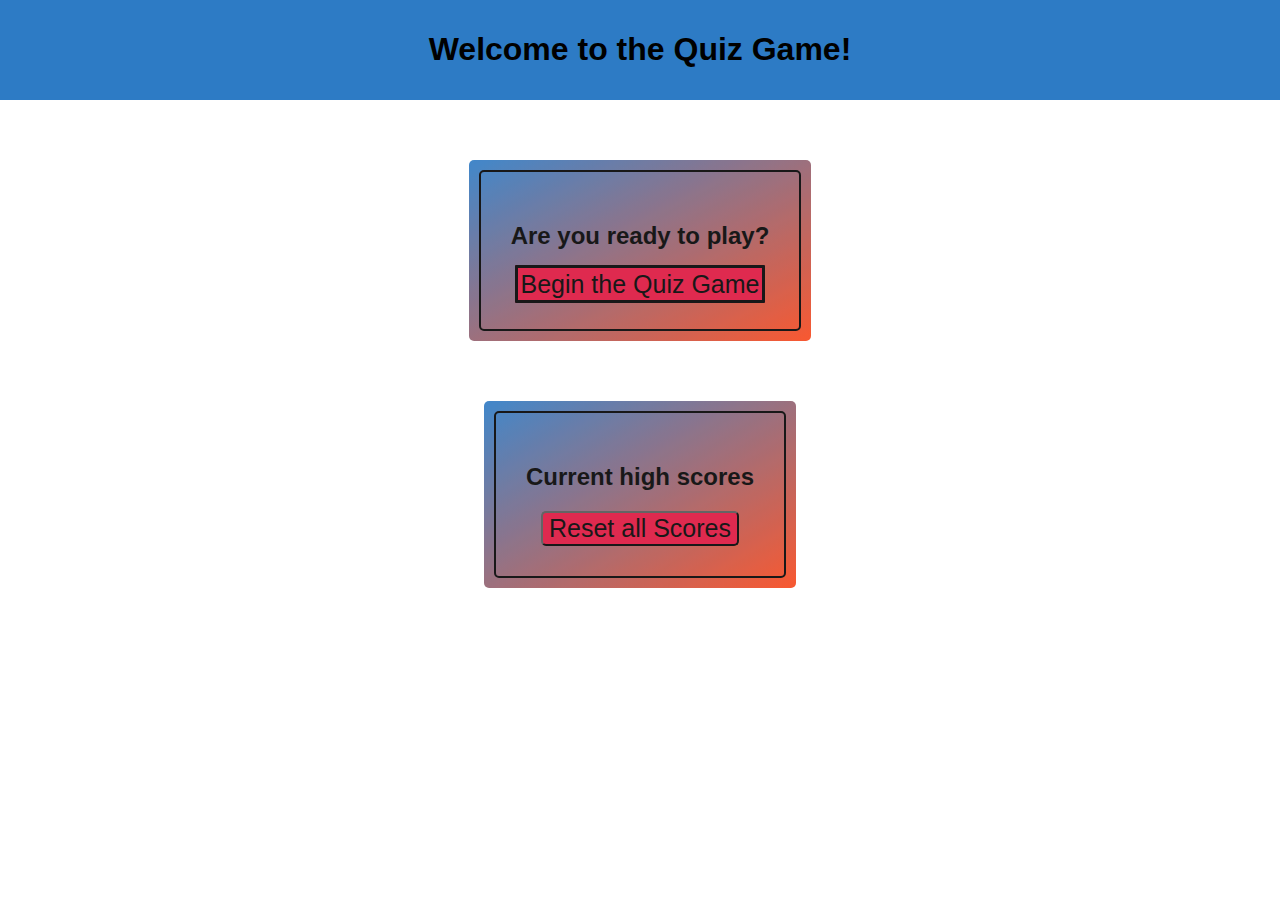
<file: index.html>
<!DOCTYPE html>
<html lang="en">
<head>
    <meta charset="UTF-8">
    <meta http-equiv="X-UA-Compatible" content="IE=edge">
    <meta name="viewport" content="width=device-width, initial-scale=1.0">
    <title>Welcome to the Quiz Game!</title>
    <link rel="stylesheet" href="./Assets/index.css">
</head>

<body style="background-image: url('https://www.frebers.com/wp-content/uploads/2020/08/Black-Abstract-Background-Free-Vector-Art-01-scaled.jpg');">
    <header>
        <h1>Welcome to the Quiz Game!</h1>
        </header>
        <main>

            <section>
                <div>
                   <h2>Are you ready to play?</h2>
                    <a href="gamepage.html">Begin the Quiz Game</a>
                    </div>  
            </section>

            <section>
                <div id="highScores">
                    <h2>Current high scores</h2>
                    <ul id="highScoresList"></ul>
                    <button class="reset-button">Reset all Scores</button>
                </div>
            </section>
                
                     
                </div>
               

                
        </main>  
</body>
<script src="./Assets/index.js">
</script>
</html>
</file>
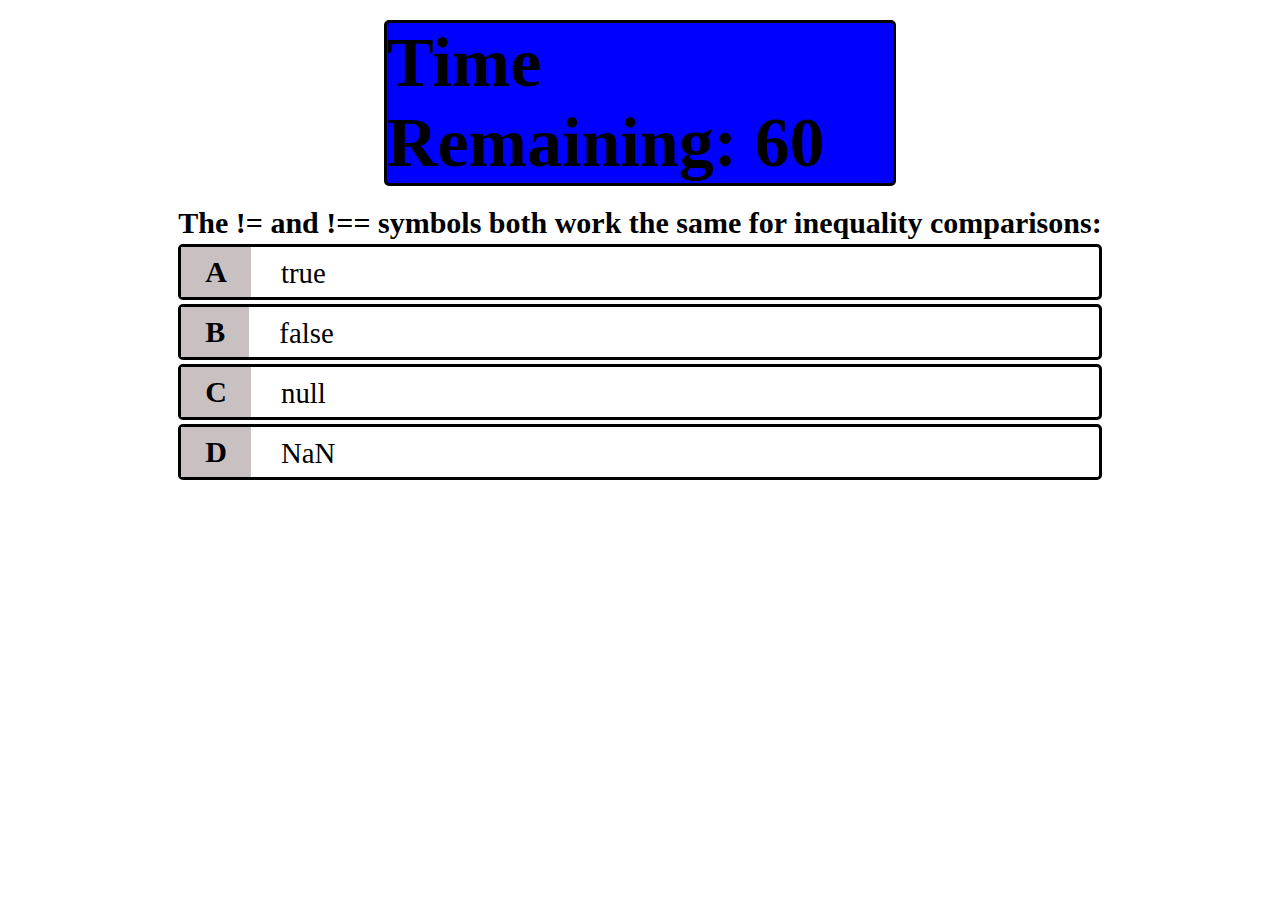
<file: gamepage.html>
<!DOCTYPE html>
<html lang="en">
<head>
    <meta charset="UTF-8">
    <meta http-equiv="X-UA-Compatible" content="IE=edge">
    <meta name="viewport" content="width=device-width, initial-scale=1.0">
    <title>The Quiz</title>
    <link rel="stylesheet" href="./Assets/gamepage.css">
</head>
<body>
    <header>
        <div class="timer">Time Remaining:
            <span class="timer-count"></span>
        </div>
    </header>

    <div class="container">
        
        <div id="game">
            <h2 id="question">Please answer every question. You will lose time for each incorrect answer!</h2>
            <div class="choice-container">
                <p class="choice-prefix">A</p>
                <p class="choice-text" data-number="1">Choice 1</p>
            </div>
            <div class="choice-container">
                <p class="choice-prefix">B</p>
                <p class="choice-text" data-number="2">Choice 2</p>
            </div>
            <div class="choice-container">
                <p class="choice-prefix">C</p>
                <p class="choice-text" data-number="3">Choice 3</p>
            </div>
            <div class="choice-container">
                <p class="choice-prefix">D</p>
                <p class="choice-text" data-number="4">Choice 4</p>
            </div>
    </div>
</canvas>
    <script src="./Assets/gamepage.js"></script>
</body>
</html>
</file>
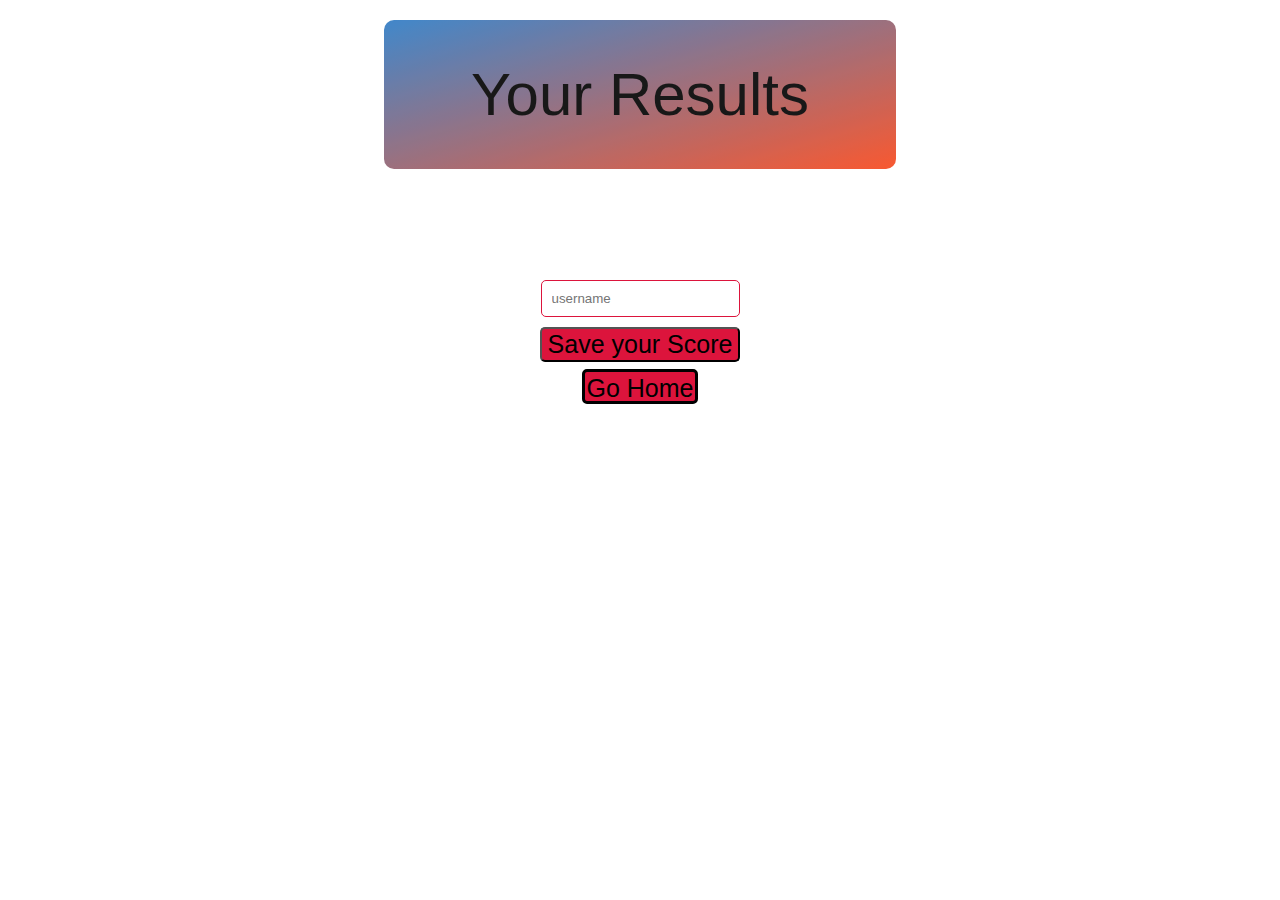
<file: results.html>
<!DOCTYPE html>
<html lang="en">
<head>
    <meta charset="UTF-8">
    <meta http-equiv="X-UA-Compatible" content="IE=edge">
    <meta name="viewport" content="width=device-width, initial-scale=1.0">
    <title>High Scores</title>
    <link rel="stylesheet" href="./Assets/results.css">
</head>
<header>
    <h1>Your Results</h1>
</header>
<body>
   <div class="container">
    <div id="high-score" class="flex-center flex-column"></div>

        <form>
            <h1 id="finalScore"></h1>
            <input 
            type="text"
            name="username"
            id="username"
            placeholder="username"
            />
            <button type="Submit"
             class ="btn" 
             id="saveScore"
             onclick="saveHighScore(event)">Save your Score</button>
             <a href="./index.html">Go Home</a>
        </form>

   </div>
   <script src="./Assets/results.js"></script>
</body>
</html>
</file>
<file: Assets/index.css>
*{
    box-sizing: border-box;
}
body {
    font-family: 'Helvetica Neue', Helvetica, Arial, sans-serif;
    margin: 0;
    display: flex;
    flex-direction: column;
    min-height: 90px;
    justify-content: flex-start;
} 

canvas {
    display: block;
    height:100vh;
    width:100vw;
}


header {
    background-color: rgb(45, 123, 197);
    display: flex;
    flex-direction: column;
    justify-content: center;
    align-items: center;
    padding: 10px;
}

h1 {
    font-size: 80x;
    font-weight: bold;
}

main {
    display: flex;
    flex-wrap: wrap;
    flex-direction: column;
    justify-content: space-around;
    align-items: center;
}

section {
    flex: 0 auto;
    padding: 10px;
    margin-top: 60px;
    background-color: rgb(255, 255, 255);
    border-radius: 5px;
    background: linear-gradient(to top left, rgb(248, 71, 27), rgb(45, 123, 197));
    opacity: 0.9;
    width: fit-content;
    height: fit-content;
    text-align: center;
}


a {
    font-size: 25px;
    color: black;
    margin: 2px;
    padding: 2px;
    border-style: solid;
    height: 35px;  
    background-color: crimson;
    border-radius: 1px;
     text-decoration: none;
     border-color: black;

}

a:hover {
    background-color: rgb(180, 180, 180);
    cursor: pointer;
}

button {
    font-size: 25px;
    height: 35px;  
    background-color: crimson;
    border-radius: 5px;
}

button:hover {
    background-color: rgb(180, 180, 180);
    cursor: pointer;
}

div {
    border: 2px solid ;
    border-radius: 5px;
    padding: 30px;
}

ul {
    list-style-type: none;
 }

 li {
    display: flex;
    justify-content: space-around;
    font-size: 25px;
    color: black;
    font-weight: bolder;
    margin-bottom: 5px;
    padding-bottom: 5px;
 }


@media screen and (max-width: 980px) {
    header {
      padding: 0 0 10px 0;
      justify-content: center;
      text-align: center;
    }
  
    header h1 {
      width: 100%;
      padding: 5px;
      margin-bottom: 10px;
      font-size: 70px;
    }
  }


  @media screen and (max-width: 800px) {
    h1 {
        font-size: 50px;
    }
    header h1 {
        font-size: 30px;
  }
}
</file>
<file: Assets/gamepage.css>
*{
    box-sizing: border-box;
    margin: 0;
    padding: 0;
}

header {
    display: flex;
    justify-content: center;
    align-items: center;
    margin-top: 20px;
    font-size: 60px;
    background-color: blue;
    width: 40%;
    margin-left: 30%;
    border-radius: 5px;
    border-color: black;
    border-style: solid;
}

.timer{
    font-size: 70px;
    font-weight: bolder;
}    

h1 {
    font-weight: 100;
    font-size: 60px;
    color: black;
    display: flex;
    justify-content: center;
    align-items: center;
}
#start {
    display: flex;
    margin-top: 20px;
    justify-content: center;
    height: 70px;
    align-items: center;
}

button {
    height: 60px;
    width: 90px;
    font-size: 25px; 
    background-color: crimson;
    border-radius: 5px;
    margin-bottom: 5px;
}

button:hover {
    background-color: rgb(180, 180, 180);
    cursor: pointer;
}

.container {
    width: 100%;
    height: 80%;
    background-color: white;
    display: flex;
    flex: 0 auto;
    justify-content: center;
    padding: 10px;
    margin-top: 10px;
    border-radius: 2px;
}

.container h2 {
    font-size: 30px;
}

.choice-container {
    display: flex;
    margin-bottom: 4px;
    margin-top: 4px;
    width: 100%;
    font-size: 1.8rem;
    border-radius: 5px;
    border: .2rem solid black;
}
.choice-container:hover {
    background-color: rgba(1, 2, 2, 0.459);
    color: whitesmoke;
    cursor: pointer;
}


.choice-prefix {
padding: .5rem 1.5rem;
background-color: rgb(201, 193, 193);
font-weight: bolder;
font-size: 30px;
align-items: center;
}

.choice-text {
    padding-left: 30px;
    padding-top: 10px;
    width: 100%;
}
</file>
<file: Assets/results.css>
* {
    box-sizing: border-box;
}
body {
    font-family: 'Helvetica Neue', Helvetica, Arial, sans-serif;
    margin: 0;
    display: flex;
    flex-direction: column;
    min-height: 90px;
    justify-content: flex-start;
} 

header {
    display: flex;
    justify-content: center;
    align-items: center;
    margin-top: 20px;
    font-size: 60px;
    background: linear-gradient(to top left, rgb(248, 71, 27), rgb(45, 123, 197));
    width: 40%;
    margin-left: 30%;
    opacity: 0.9;
    border-radius: 10px;
}

h1 {
    font-weight: 100;
    font-size: 60px;
    color: black;
    display: flex;
    justify-content: center;
    align-items: center;
}

.container {
    width: 100%;
    height: 80%;
    background-color: white;
    display: flex;
    flex: 0 auto;
    justify-content: center;
    padding: 15px;
    margin-top: 15px;
    border-radius: 2px;
}

button {
    font-size: 25px;
    height: 35px;  
    background-color: crimson;
    border-radius: 5px;
    margin-bottom: 5px;
}

button:hover {
    background-color: rgb(180, 180, 180);
    cursor: pointer;
}

form {
    width: 100%;
    display: flex;
    flex-direction: column;
    align-items: center;
    }

    input {
        margin-bottom: 10px;
        padding: 10px;
        border-radius: 5px;
        border: 1px solid crimson;
    }

    a {
        font-size: 25px;
        color: black;
        margin: 2px;
        padding: 2px;
        border-style: solid;
        height: 35px;  
        background-color: crimson;
        border-radius: 5px;
         text-decoration: none;
         border-color: black;

    }
    a:hover {
        background-color: rgb(180, 180, 180);
        cursor: pointer;
    }
</file>
